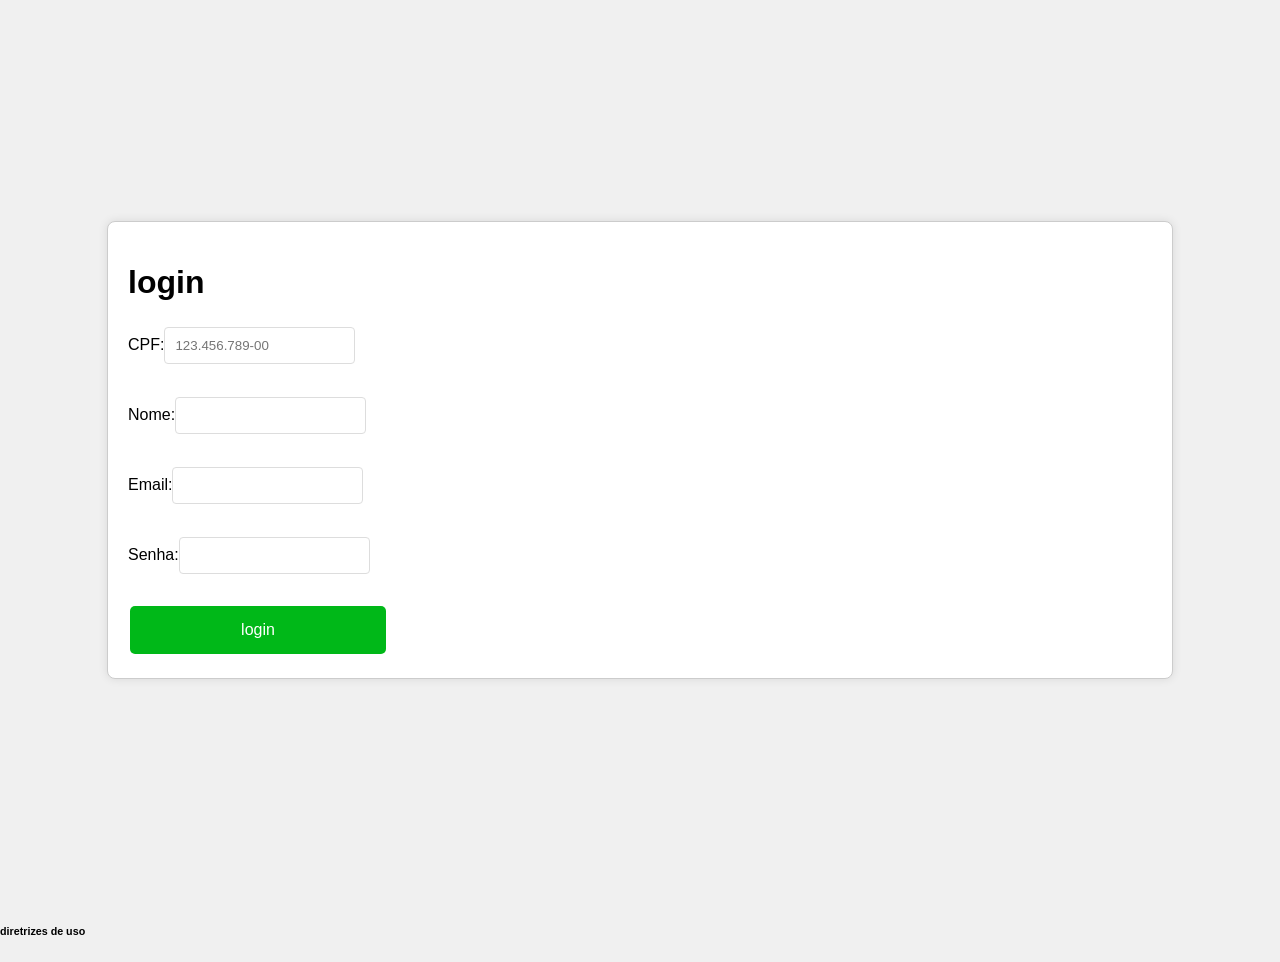
<file: index.html>
<!DOCTYPE html>
<html lang="pt-br">
<head>
    <meta charset="UTF-8">
    <meta http-equiv="X-UA-Compatible" content="IE=edge">
    <meta name="viewport" content="width=device-width, initial-scale=1.0">
    <title>Banck Flash</title>
    <link rel="stylesheet" href="css/style.css">
</head>
<body>
    <div class="center">
        <div class="box">
            <form>
                <h1>login</h1>
                <label for="cpf"> CPF:<input type="text" id="cpf" name="cpf" pattern="\d{3}\.\d{3}\.\d{3}-\d{2}" placeholder="123.456.789-00"></label>
                <br>
                <label for="nome">Nome:<input type="text" name="nome" id="nome"></label>
                <br>
                <label for="email">Email:<input type="email" name="email" id="email"></label>
                <br>
                <label for="senha">Senha:<input type="password" name="senha" id="senha"></label>
                <br>
            </form>
                <a href="central.html"><button class="botao" type="submit">login</button></a>
        </div>
    </div>
    <footer>
        <h6>
            diretrizes de uso
        </h6>
    </footer>
</body>
</html>
</file>
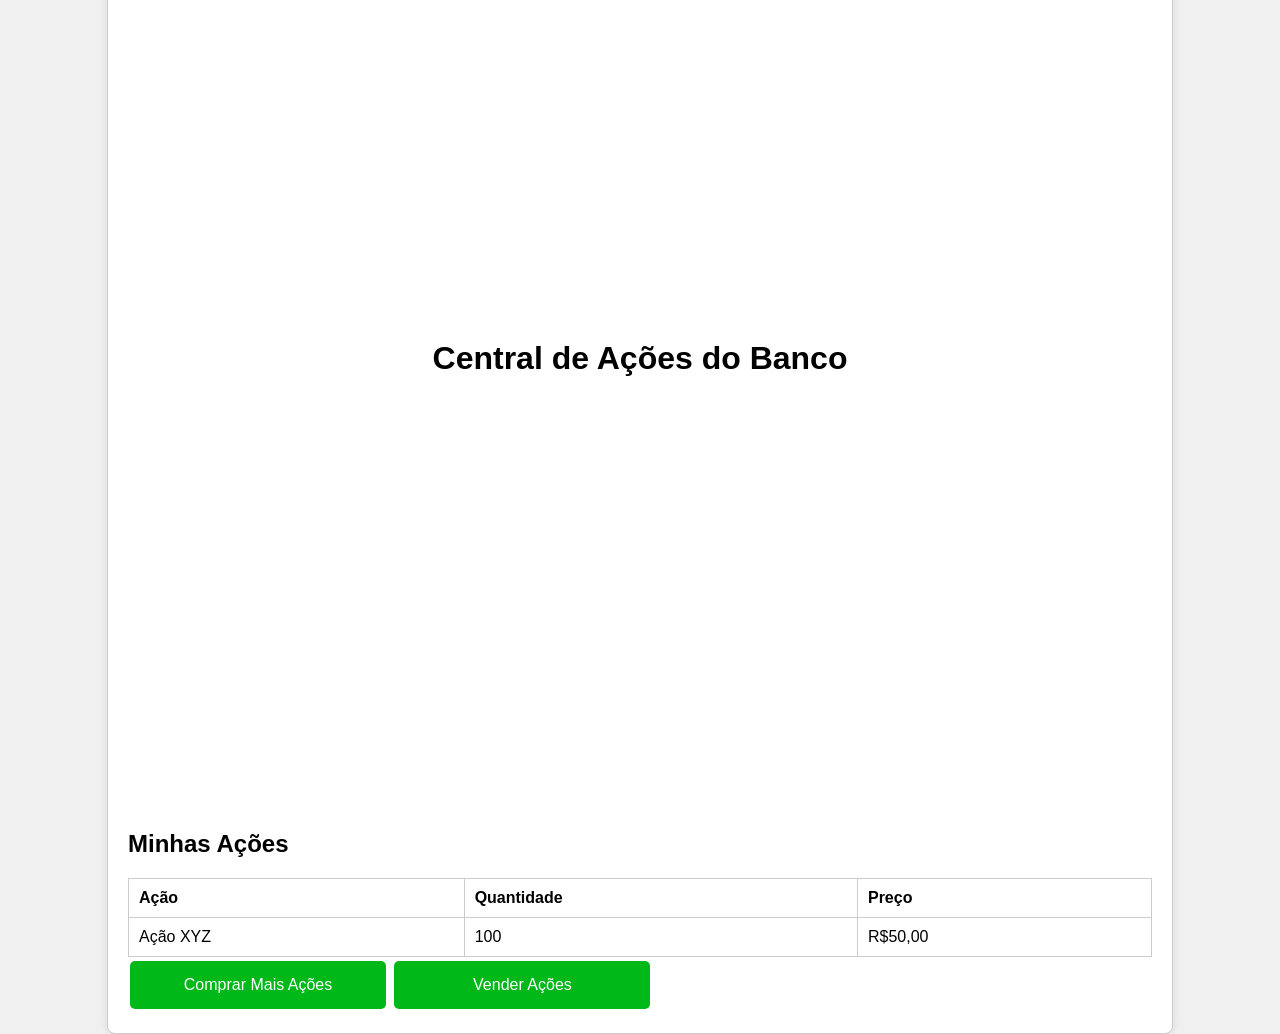
<file: central.html>
<!DOCTYPE html>
<html lang="pt-br">
<head>
    <meta charset="UTF-8">
    <meta http-equiv="X-UA-Compatible" content="IE=edge">
    <meta name="viewport" content="width=device-width, initial-scale=1.0">
    <title>Central de Ações do Banco</title>
    <link rel="stylesheet" href="css/style.css">
    <link rel="shortcut icon" href="img/Vector-Bank-PNG-Pic.png" type="imagem/x-icon">
</head>
<body>
    <div class="center">
        <div class="box">
            <h1 class="center">Central de Ações do Banco</h1>
            <h2>Minhas Ações</h2>
            <table>
                <tr>
                    <th>Ação</th>
                    <th>Quantidade</th>
                    <th>Preço</th>
                </tr>
                <tr>
                    <td>Ação XYZ</td>
                    <td>100</td>
                    <td>R$50,00</td>
                </tr>

            </table>
            <button class="botao">Comprar Mais Ações</button>
            <button class="botao">Vender Ações</button>
        </div>
    </div>
</body>
</html>
</file>
<file: css/style.css>
body {
    font-family: Arial, sans-serif;
    margin: 0;
    padding: 0;
    background-color: #f0f0f0;
}

.center {
    display: flex;
    flex-direction: column;
    justify-content: center;
    align-items: center;
    height: 100vh;
}

.box {
    background-color: #fff;
    padding: 20px;
    border-radius: 8px;
    box-shadow: 0px 0px 10px rgba(0, 0, 0, 0.1);
}

form {
    display: flex;
    flex-direction: column;
}

form label {
    margin-bottom: 10px;
}

form input {
    margin-top: 5px;
    padding: 10px;
    border-radius: 4px;
    border: 1px solid #ddd;
}

.botao{

    border: solid 5px green;
    border-radius: 5px;
    color: white;
    background-color: green;
    transition: background-color 0.5s ease, color 0.5s ease, transform 0.5s ease;
    align-items: center;
    width: 25%;
}
.botao:hover{
    background-color: green;
    color: white;
    transform: scale(1.1)
    
}
body {
    font-family: Arial, sans-serif;
}

.center {
    display: flex;
    justify-content: center;
    align-items: center;
    flex-direction: column;
}

.box {
    border: 1px solid #ccc;
    padding: 20px;
    margin: 10px;
    width: 80%;
    box-shadow: 0px 0px 10px rgba(0,0,0,0.1);
}

table {
    width: 100%;
    border-collapse: collapse;
}

table th, table td {
    border: 1px solid #ccc;
    padding: 10px;
    text-align: left;
}

.botao {
    background-color: hsl(128, 100%, 36%);
    border: none;
    color: white;
    padding: 15px 32px;
    text-align: center;
    text-decoration: none;
    display: inline-block;
    font-size: 16px;
    margin: 4px 2px;
    cursor: pointer;
}
</file>
